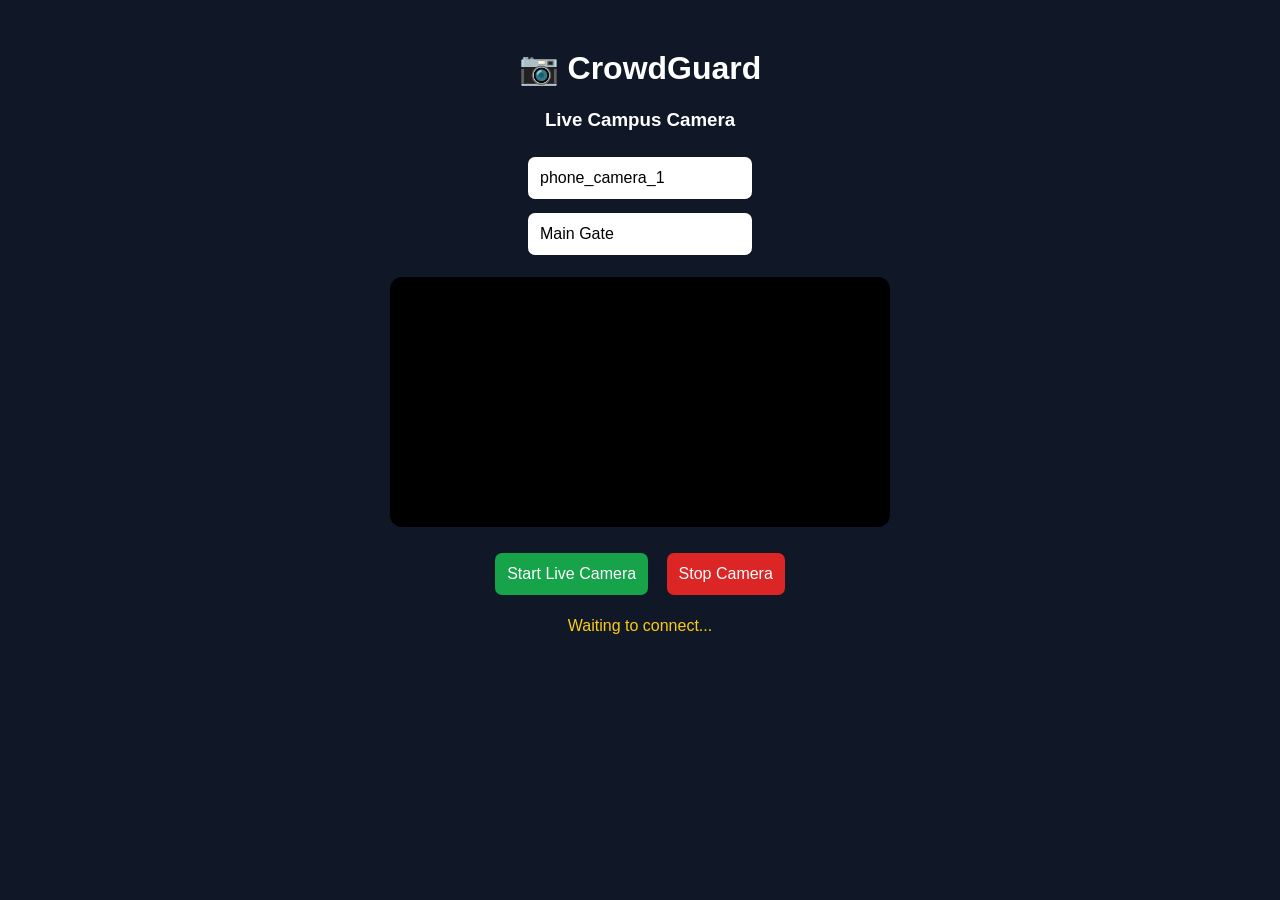
<file: backend/phone_camera.html>
<!DOCTYPE html>
<html lang="en">
<head>
    <meta charset="UTF-8">
    <meta name="viewport" content="width=device-width, initial-scale=1.0">
    <title>CrowdGuard Phone Camera</title>
    <style>
        body {
            font-family: Arial, sans-serif;
            background: #101827;
            color: white;
            text-align: center;
            padding: 20px;
        }

        video {
            width: 100%;
            max-width: 500px;
            background: black;
            border-radius: 12px;
            margin: 15px 0;
        }

        input, button {
            padding: 12px;
            margin: 7px;
            border-radius: 7px;
            border: none;
            font-size: 16px;
        }

        button {
            background: #16a34a;
            color: white;
            cursor: pointer;
        }

        #stop {
            background: #dc2626;
        }

        #status {
            margin: 15px;
            color: #facc15;
        }
    </style>
</head>
<body>

    <h1>📷 CrowdGuard</h1>
    <h3>Live Campus Camera</h3>

    <input id="cameraId" value="phone_camera_1"
           placeholder="Camera ID">

    <br>

    <input id="location" value="Main Gate"
           placeholder="Camera Location">

    <br>

    <video id="preview" autoplay playsinline muted></video>

    <br>

    <button onclick="startCamera()">Start Live Camera</button>
    <button id="stop" onclick="stopCamera()">Stop Camera</button>

    <p id="status">Waiting to connect...</p>

<script>
    let localStream = null;
    let peerConnection = null;
    let currentCameraId = null;

    const statusText = document.getElementById("status");
    const preview = document.getElementById("preview");

    async function startCamera() {
        try {
            currentCameraId =
                document.getElementById("cameraId").value.trim();

            const location =
                document.getElementById("location").value.trim();

            if (!currentCameraId || !location) {
                alert("Enter Camera ID and Location");
                return;
            }

            statusText.textContent = "Requesting camera permission...";

            localStream = await navigator.mediaDevices.getUserMedia({
                video: {
                    facingMode: "environment",
                    width: { ideal: 640 },
                    height: { ideal: 480 }
                },
                audio: false
            });

            preview.srcObject = localStream;

            peerConnection = new RTCPeerConnection({
                iceServers: [
                    {
                        urls: "stun:stun.l.google.com:19302"
                    }
                ]
            });

            localStream.getTracks().forEach(track => {
                peerConnection.addTrack(track, localStream);
            });

            peerConnection.onconnectionstatechange = () => {
                statusText.textContent =
                    "Connection: " + peerConnection.connectionState;
            };

            statusText.textContent = "Creating WebRTC connection...";

            const offer = await peerConnection.createOffer();

            await peerConnection.setLocalDescription(offer);

            // Wait until ICE candidates are gathered
            await new Promise(resolve => {
                if (peerConnection.iceGatheringState === "complete") {
                    resolve();
                } else {
                    peerConnection.addEventListener(
                        "icegatheringstatechange",
                        () => {
                            if (peerConnection.iceGatheringState === "complete") {
                                resolve();
                            }
                        }
                    );
                }
            });

            statusText.textContent = "Connecting to CrowdGuard backend...";

            const response = await fetch("/cameras/offer", {
                method: "POST",
                headers: {
                    "Content-Type": "application/json"
                },
                body: JSON.stringify({
                    camera_id: currentCameraId,
                    sdp: peerConnection.localDescription.sdp,
                    type: peerConnection.localDescription.type
                })
            });

            const answer = await response.json();

            if (!response.ok) {
                throw new Error(answer.detail || "Backend connection failed");
            }

            await peerConnection.setRemoteDescription({
                type: answer.type,
                sdp: answer.sdp
            });

            statusText.textContent = "Connected! Sending live video.";

        } catch (error) {
            console.error(error);
            statusText.textContent = "Error: " + error.message;

            if (peerConnection) {
                peerConnection.close();
                peerConnection = null;
            }

            if (localStream) {
                localStream.getTracks().forEach(track => track.stop());
                localStream = null;
            }
        }
    }

    async function stopCamera() {
        if (peerConnection) {
            peerConnection.close();
            peerConnection = null;
        }

        if (currentCameraId) {
            try {
                await fetch(
                    "/cameras/" + encodeURIComponent(currentCameraId),
                    { method: "DELETE" }
                );
            } catch (error) {
                console.error(error);
            }
        }

        if (localStream) {
            localStream.getTracks().forEach(track => track.stop());
            localStream = null;
        }

        preview.srcObject = null;
        statusText.textContent = "Camera stopped.";
    }
</script>

</body>
</html>
</file>
